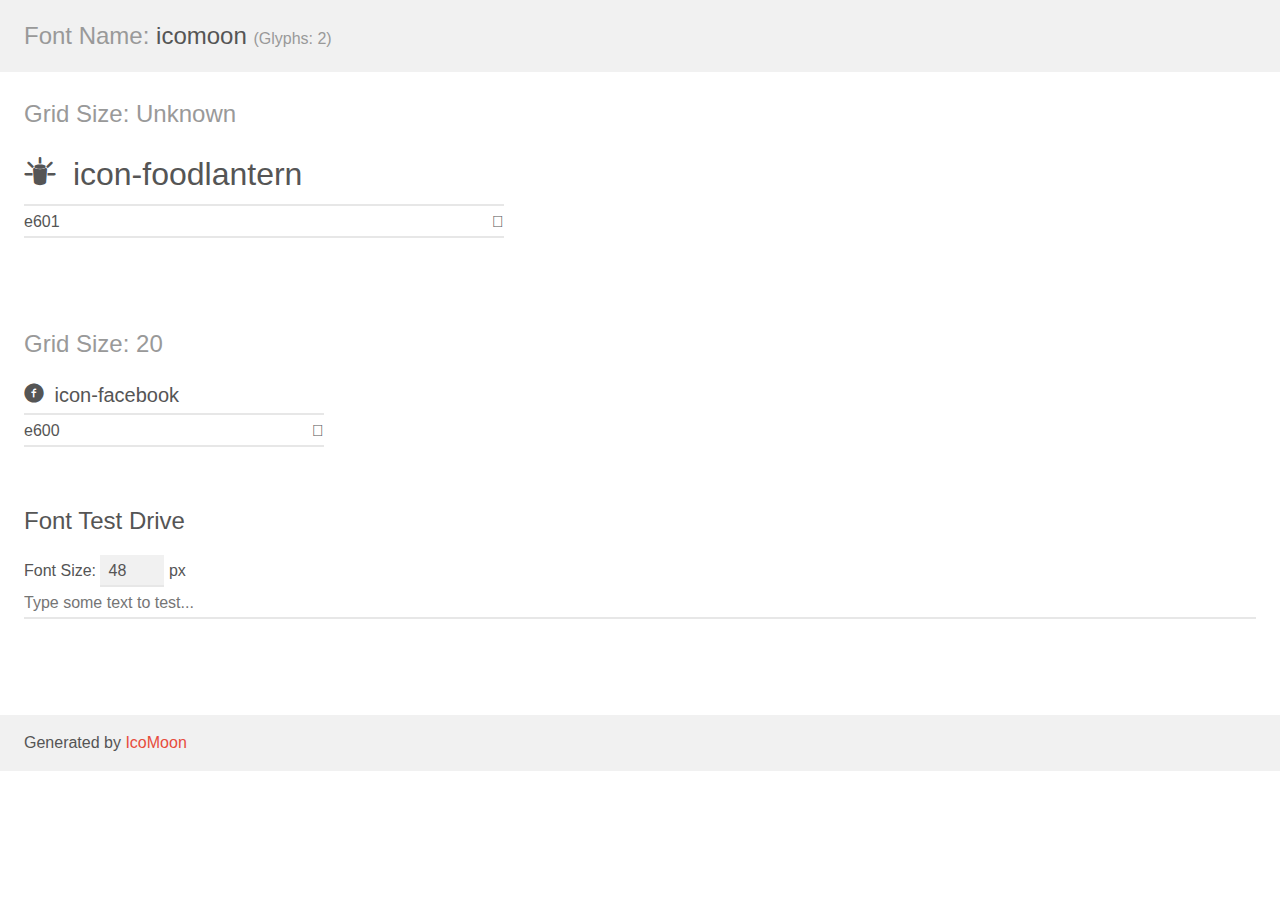
<file: www/img/icomoon (1)/demo.html>
<!doctype html>
<html>
<head>
	<meta charset="utf-8">
	<title>IcoMoon Demo</title>
	<meta name="description" content="An Icon Font Generated By IcoMoon.io">
	<meta name="viewport" content="width=device-width">
	<link rel="stylesheet" href="demo-files/demo.css">
	<link rel="stylesheet" href="style.css"></head>
<body>
	<div class="bgc1 clearfix">
		<h1 class="mhmm mvm"><span class="fgc1">Font Name:</span> icomoon <small class="fgc1">(Glyphs:&nbsp;2)</small></h1>
	</div>
	<div class="clearfix mhl ptl">
		<h1 class="mvm mtn bshadow fgc1">Grid Size: Unknown</h1>
		<div class="glyph fs1">
			<div class="clearfix bshadow0 pbs">
				<span class="icon-foodlantern"></span><span class="mls"> icon-foodlantern</span>
			</div>
			<fieldset class="fs0 size1of1 clearfix hidden-false">
				<input type="text" readonly value="e601" class="unit size1of2" />
				<input type="text" maxlength="1" readonly value="&#xe601;" class="unitRight size1of2 talign-right" />
			</fieldset>
			<div class="fs0 bshadow0 clearfix hidden-true">
				<span class="unit pvs fgc1">liga: </span>
				<input type="text" readonly value="" class="liga unitRight" />
			</div>
		</div>
	</div>
	<div class="clearfix mhl ptl">
		<h1 class="mvm mtn bshadow fgc1">Grid Size: 20</h1>
		<div class="glyph fs2">
			<div class="clearfix bshadow0 pbs">
				<span class="icon-facebook"></span><span class="mls"> icon-facebook</span>
			</div>
			<fieldset class="fs0 size1of1 clearfix hidden-false">
				<input type="text" readonly value="e600" class="unit size1of2" />
				<input type="text" maxlength="1" readonly value="&#xe600;" class="unitRight size1of2 talign-right" />
			</fieldset>
			<div class="fs0 bshadow0 clearfix hidden-true">
				<span class="unit pvs fgc1">liga: </span>
				<input type="text" readonly value="" class="liga unitRight" />
			</div>
		</div>
	</div>

	<!--[if gt IE 8]><!-->
	<div class="mhl clearfix mbl">
		<h1>Font Test Drive</h1>
		<label>
			Font Size: <input id="fontSize" type="number" class="textbox0 mbm"
			min="8" value="48" />
			px
		</label>
		<input id="testText" type="text" class="phl size1of1 mvl"
		placeholder="Type some text to test..." value=""/>
		</label>
		<div id="testDrive" class="icon-">&nbsp;
		</div>
	</div>
	<!--<![endif]-->
	<div class="bgc1 clearfix">
		<p class="mhl">Generated by <a href="http://icomoon.io/app">IcoMoon</a></p>
	</div>

	<script src="demo-files/demo.js"></script>
</body>
</html>
</file>
<file: www/img/icomoon (1)/demo-files/demo.css>
body {
	padding: 0;
	margin: 0;
	font-family: sans-serif;
	font-size: 1em;
	line-height: 1.5;
	color: #555;
	background: #fff;
}
h1 {
	font-size: 1.5em;
	font-weight: normal;
}
small {
	font-size: .66666667em;
}
a {
	color: #e74c3c;
	text-decoration: none;
}
a:hover, a:focus {
	box-shadow: 0 1px #e74c3c;
}
.bshadow0, input {
	box-shadow: inset 0 -2px #e7e7e7;
}
input:hover {
	box-shadow: inset 0 -2px #ccc;
}
input, fieldset {
	font-size: 1em;
	margin: 0;
	padding: 0;
	border: 0;
}
input {
	color: inherit;
	line-height: 1.5;
	height: 1.5em;
	padding: .25em 0;
}
input:focus {
	outline: none;
	box-shadow: inset 0 -2px #449fdb;
}
.glyph {
	font-size: 16px;
	width: 15em;
	padding-bottom: 1em;
	margin-right: 4em;
	margin-bottom: 1em;
	float: left;
	overflow: hidden;
}
.liga {
	width: 80%;
	width: calc(100% - 2.5em);
}
.talign-right {
	text-align: right;
}
.talign-center {
	text-align: center;
}
.bgc1 {
	background: #f1f1f1;
}
.fgc1 {
	color: #999;
}
.fgc0 {
	color: #000;
}
p {
	margin-top: 1em;
	margin-bottom: 1em;
}
.mvm {
	margin-top: .75em;
	margin-bottom: .75em;
}
.mtn {
	margin-top: 0;
}
.mtl, .mal {
	margin-top: 1.5em;
}
.mbl, .mal {
	margin-bottom: 1.5em;
}
.mal, .mhl {
	margin-left: 1.5em;
	margin-right: 1.5em;
}
.mhmm {
	margin-left: 1em;
	margin-right: 1em;
}
.mls {
	margin-left: .25em;
}
.ptl {
	padding-top: 1.5em;
}
.pbs, .pvs {
	padding-bottom: .25em;
}
.pvs, .pts {
	padding-top: .25em;
}
.clearfix {
	zoom: 1;
}
.unit {
	float: left;
}
.unitRight {
	float: right;
}
.size1of2 {
	width: 50%;
}
.size1of1 {
	width: 100%;
}
.clearfix:before, .clearfix:after {
	content: " ";
	display: table;
}
.clearfix:after {
	clear: both;
}
.hidden-true {
	display: none;
}
.textbox0 {
	width: 3em;
	background: #f1f1f1;
	padding: .25em .5em;
	line-height: 1.5;
	height: 1.5em;
}
#testDrive {
	padding-top: 24px;
}
.fs0 {
	font-size: 16px;
}
.fs1 {
	font-size: 32px;
}
.fs2 {
	font-size: 20px;
}
</file>
<file: www/img/icomoon (1)/style.css>
@font-face {
	font-family: 'icomoon';
	src:url('fonts/icomoon.eot?-5bf12k');
	src:url('fonts/icomoon.eot?#iefix-5bf12k') format('embedded-opentype'),
		url('fonts/icomoon.woff?-5bf12k') format('woff'),
		url('fonts/icomoon.ttf?-5bf12k') format('truetype'),
		url('fonts/icomoon.svg?-5bf12k#icomoon') format('svg');
	font-weight: normal;
	font-style: normal;
}

[class^="icon-"], [class*=" icon-"] {
	font-family: 'icomoon';
	speak: none;
	font-style: normal;
	font-weight: normal;
	font-variant: normal;
	text-transform: none;
	line-height: 1;

	/* Better Font Rendering =========== */
	-webkit-font-smoothing: antialiased;
	-moz-osx-font-smoothing: grayscale;
}

.icon-foodlantern:before {
	content: "\e601";
}
.icon-facebook:before {
	content: "\e600";
}
</file>
